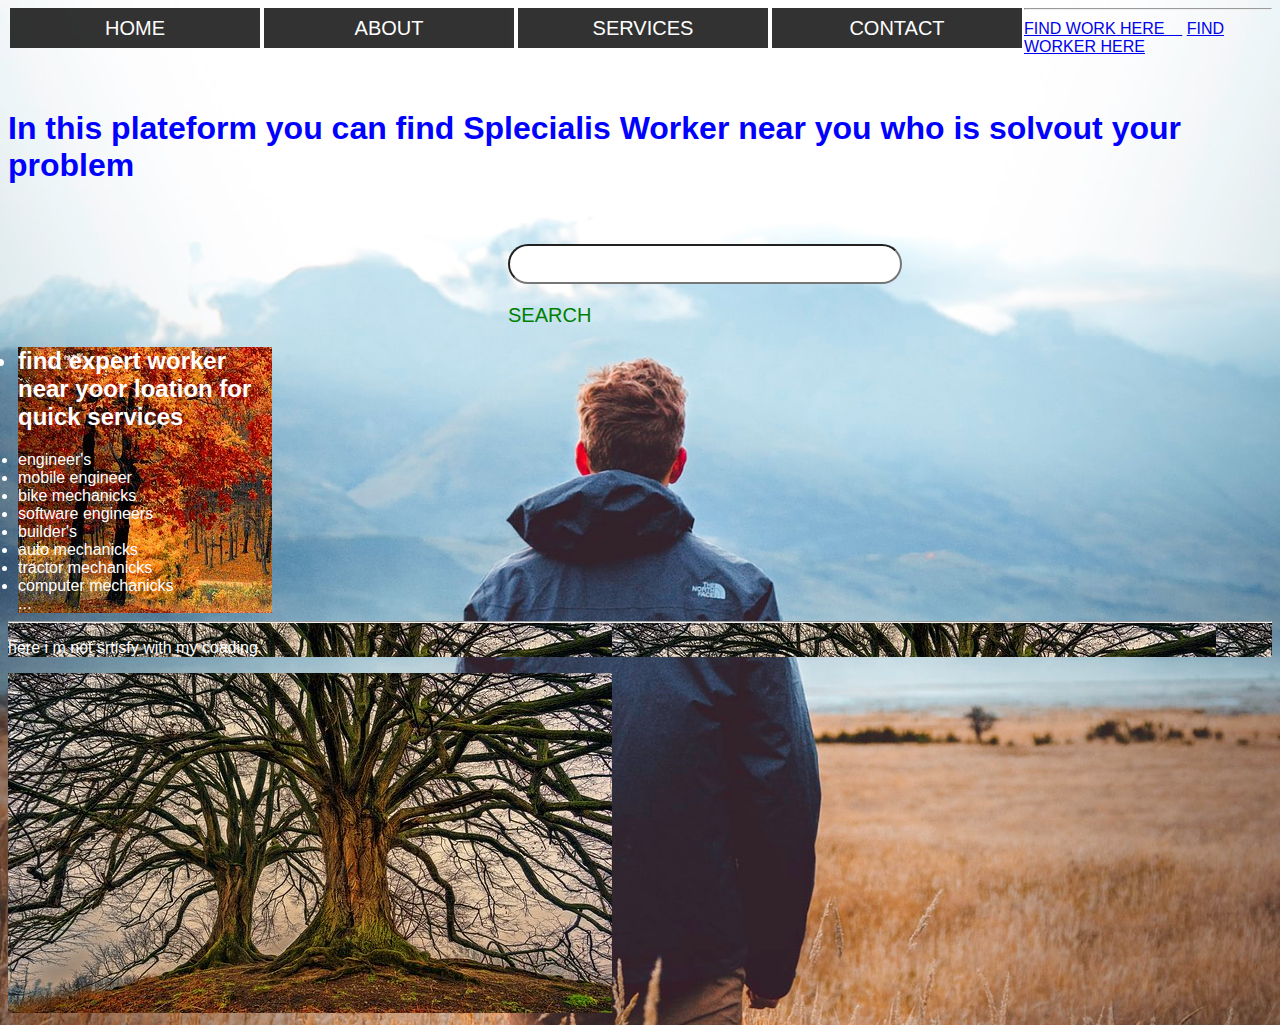
<file: index.html>
<!DOCTYPE html>
<html>
<head>
<link rel="stylesheet" type="text/css"  href="hmpg.css">
	<title> homepage</title>
</head>
<body >

	<ul >
 	 <li> <a> HOME  </a></li>
 	     <li> <a> ABOUT  </a>
           <ul> <li> <a> team  </a></li>
           	     <li> <a> location </a></li>
           	      <li> <a> resources </a></li>
           	       <li> <a> goal </a></li>
           	</ul>


 	     </li>
 	 <li> <a> SERVICES  </a>
 	 	  <ul> <li> <a> info  </a></li>
           	   <li> <a>collges </a></li>
           	   <li> <a> student  </a></li>
           	   <li> <a> parents </a></li>
           </ul>
	 </li>
 	 <li> <a> CONTACT </a>
		   <ul> <li> <a> location </a></li>
           	    <li> <a> map </a></li>
           	    <li> <a> direction </a></li>
           	     <li> <a> phone no </a></li>
           	</ul>
      </li>
  </ul><hr>
 
  	<div class="form"> 
  	 	<a href="woker.html"> <td> FIND WORK HERE</td>&nbsp&nbsp&nbsp&nbsp</a>

  	 	<a href="works.html"> <td> FIND WORKER HERE</td></a>
	 </div>
 
  <br>
  <br>
  <br>
<h1> In this plateform you can find Splecialis Worker near you who is solvout your problem </h1>
<br>
<br>
<br>
<div class="searchbox">
       <input id="fakebox-input" autocomplete="off" tabindex="-1" type="url"
            aria-hidden="true">
          <p>    SEARCH</p> 
      
     </div>
<div class="detail">
	
		<h2><li>find expert worker near yoor loation for quick services </li> </h2>
		<li>engineer's</li>
		<li>mobile engineer</li>
		<li>bike mechanicks</li>
		<li>software engineers</li>
		<li>builder's</li>
		<li>auto mechanicks</li>
		<li>tractor mechanicks</li>
		<li>computer mechanicks</li>



...
		
		 
     </div>
    <div class="image">
      <hr>
      <p>here i m not srtisfy with my coading</p>
    </div>





<img src="tree.jpg">
</body>
</html>
</file>
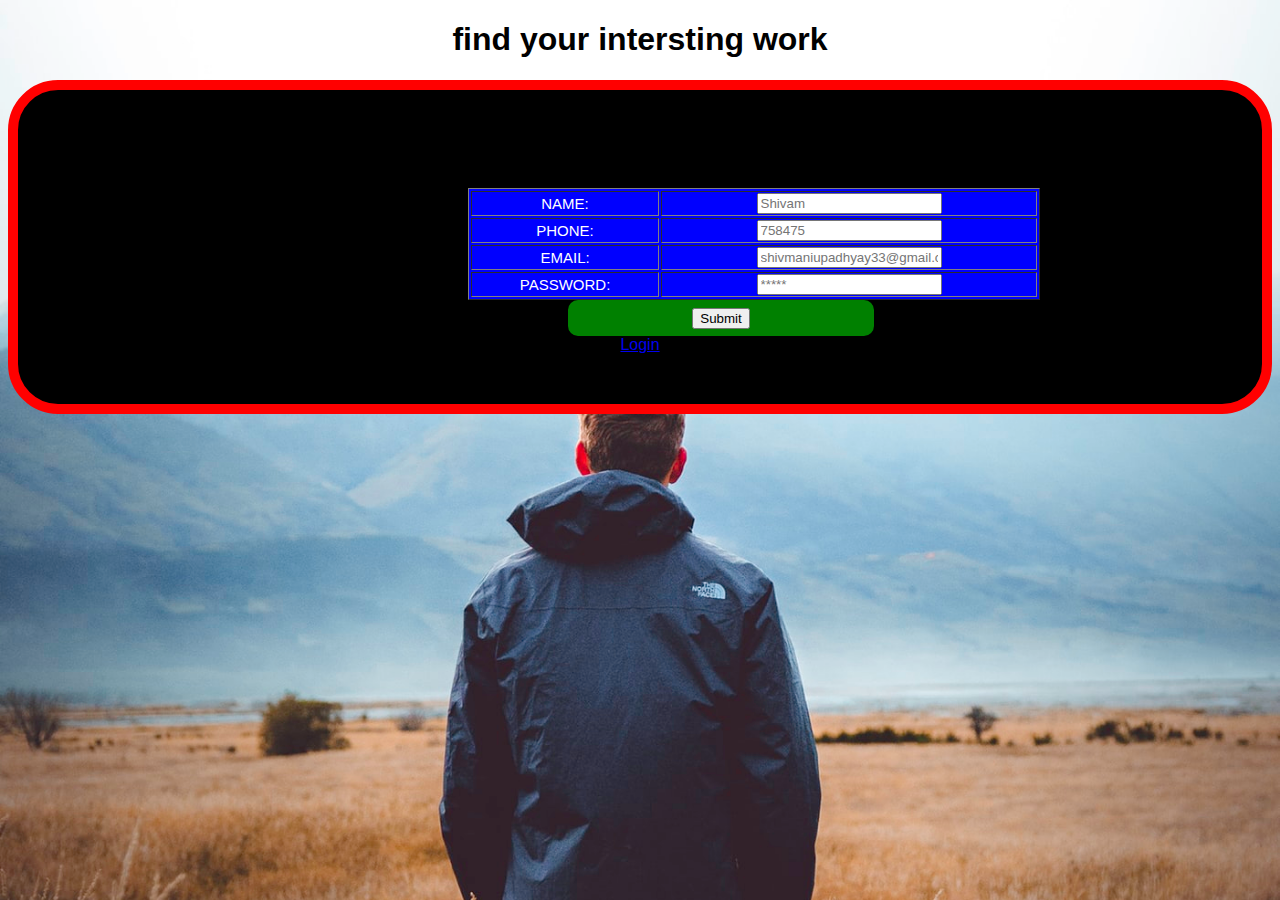
<file: woker.html>
<!DOCTYPE html>
<html>
<head>
	<title> worker page</title>

 <link rel="stylesheet" type="text/css"  href="woker.css">

 
</head>
<body align="center" style="background-image: 'fall.jpg'   ";  >
	  <h1> find your intersting work </h1> 
	<form method="post" action="worker.php"  >
		<table border="1" width="50% " align ="center"  >
			 
		
		                                                                                                                                                                                                                                           
		<tr> <td>	NAME:</td> <td> <input type="text" name="name" placeholder="Shivam"  required ></td>  </tr>
		<tr> <td>	PHONE:</td> <td><input type="text" name="phone" placeholder="758475" required minlength="10"></td></tr>
		<tr> <td>EMAIL: </td><td><input type="email" name="email" placeholder="shivmaniupadhyay33@gmail.com"></td></tr>
		 		<tr> <td>PASSWORD:</td><td> <input type="password" name="pwd" placeholder="*****" required></td> 

		 		</tr ><br>
		 			    

		 

 
		           
		 		  
				 			  
		 </div>
		 </table>
		 <td><div class="submit"> <input type="submit"  ></div></td>
	 <div class="login">
	 	<a href="login.php"> Login</a>
	 </div>
	 
	 </form> 

	 
	  
	 


	 


</body>
</html>
</file>
<file: hmpg.css>
h1{
	margin-top: 50px;
	color: blue;
	margin: 0px;
	padding: 0px;
	list-style: none;
}
body
{
 background:    url("images.jfif") no-repeat;
  background-size: cover;
 font-family: Arial;
 color: white;

}
ul{

	margin: 0px;
	padding: 0px;
	list-style: none;

}
ul li{
	float: left;
	width: 250px;
	height: 40px;
	background-color: black;
	opacity: .8;
	line-height: 40px;
	text-align: center;
	font-size: 20px;
	margin-right: 2px;
	margin-left: 2px;

}
ul li a{
	text-decoration: none;
	color: white;
	display: block;
}
ul li a:hover{
	background-color: green;

}
ul li ul li{
	display: none;
}
ul li:hover ul li{
	display: block;
}

.form
{	background: url
	font-size: 15px;
   margin-left: 500px;
   margin-top: 10px;
}
.detail
{
	background: url("fall.jpg") ;
	background-size: all;
	margin-left: 10px;
	margin-top: 0px;
	margin-right: 1000px;
 	font-family: Arial;
	 color: white;

}
.searchbox
{
	font-size: 40px;
   margin-left: 500px;
}
.searchbox input[  id="fakebox-input"]
{
	font-size: 30px;
	border-radius: 20px;
}
.searchbox p
{
	font-size: 20px;
	color: green;

  
}
.ppp
{
background-color : black;
}
.image
{
	background: url("tree.jpg");
}
</file>
<file: woker.css>
body
{
 background:    url("images.jfif") no-repeat;
  background-size: cover;
 font-family: Arial;
 color: white;
}
h1{
	color: black;
	font-style: blue;

}

table
{
	margin-top: 30px;
	margin-right: 400px;
	font-size: 15px;
   margin-left: 400px;
   background-size: 600px;
   background-color: blue;
  
 
}
form{
	padding: 50px;
	background: black;
	border-style: solid;
	border-width: 10px;
	border-color: red;
	border-radius: 50px;
}
.submit
{ 
	color: green;
	
	background-color: green;
	margin-left: 500px;
	border-style: solid;
	line-height: 30px;
	width: 300px; 
  	border-radius: 10px;
}
</file>
